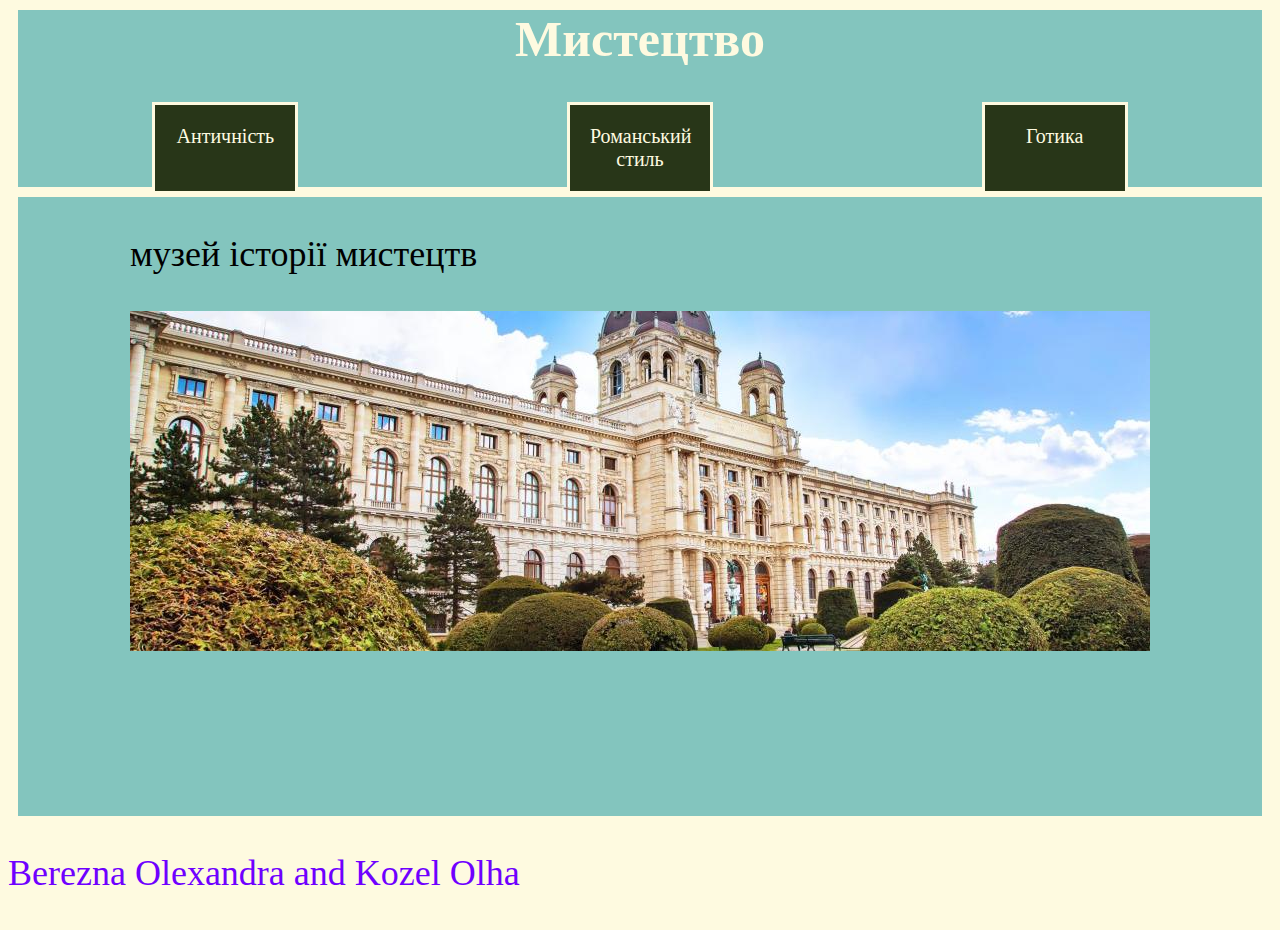
<file: index.html>
<html>
    <head>
        <link rel="stylesheet" href="style.css">
        <title>Мистецтво </title>
    </head>
    <body>
        <header>
            <h1>
                Мистецтво
             </h1>
             <nav>
                <a href="index.1.html" >Античність</a>
                <a href="index.2.html">Романський стиль</a>
                <a href="index.3.html">Готика</a>
            </nav>
               </header>
               <main>
                <div>
                <p> музей історії мистецтв </p>
                <img src="255949.jpg">
                </div>
               </main>
               <footer>
        
                <p class="слово">Berezna Olexandra and Kozel Olha</p>
               </footer>
            </body>
            </html>
</file>
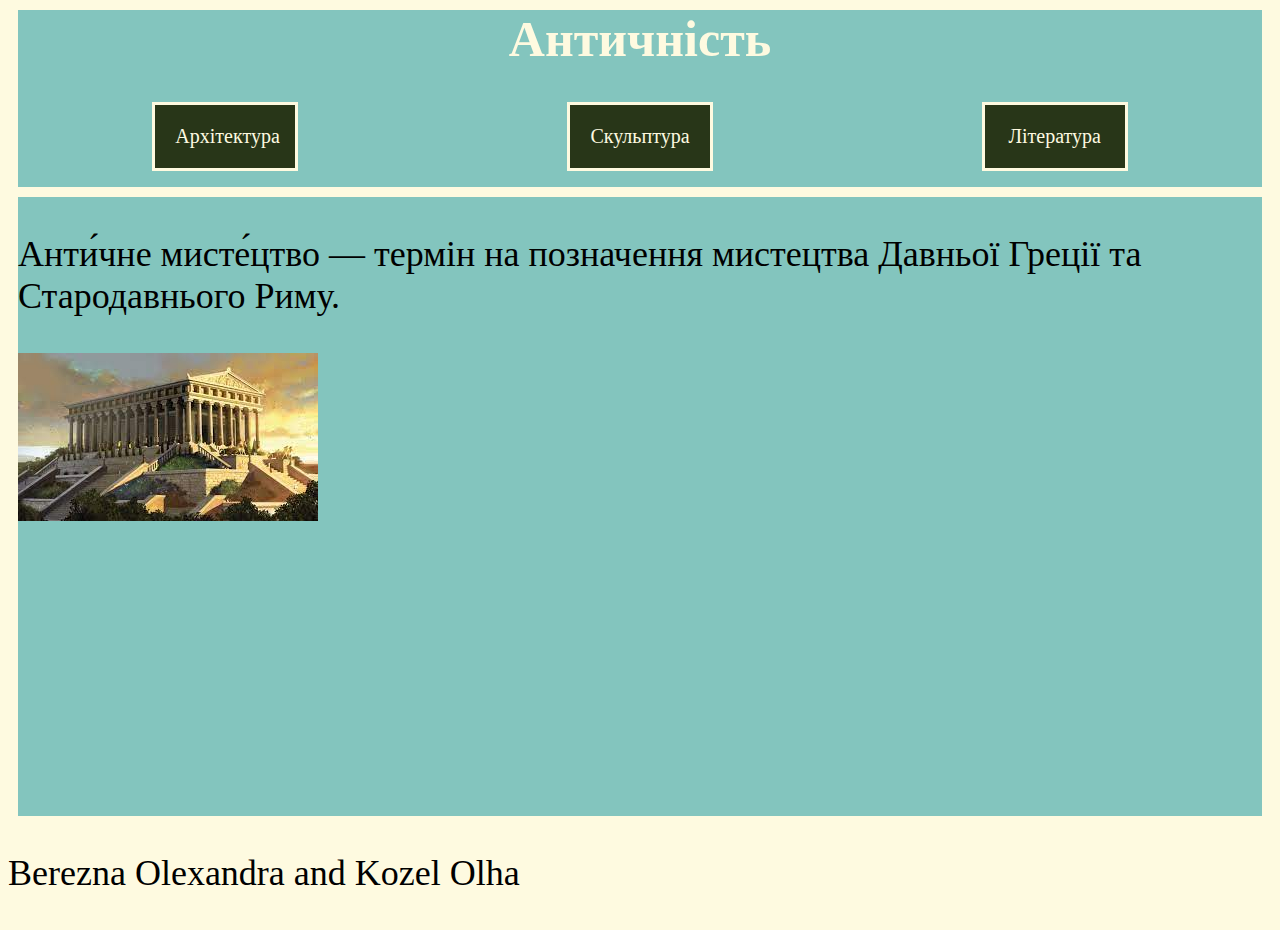
<file: index.1.html>
<html>
    <head>
        <link rel="stylesheet" href="style.css">
        <title>Мистецтво </title>
    </head>
    <body>
        <header>
            <h1>
                Античність
             </h1>
             <nav>
                <a href="index1.html" >Архітектура</a>
                <a href="index2.html">Скульптура</a>
                <a href="index3/html">Література</a>
            </nav>
               </header>
               <main>
                <div>
                <p> Анти́чне мисте́цтво — термін на позначення мистецтва Давньої Греції та Стародавнього Риму. </p>
                <img src="ант.jpeg">
                </div>
               </main>
               <footer>
        
                <p>Berezna Olexandra and Kozel Olha</p>
               </footer>
            </body>
            </html>
</file>
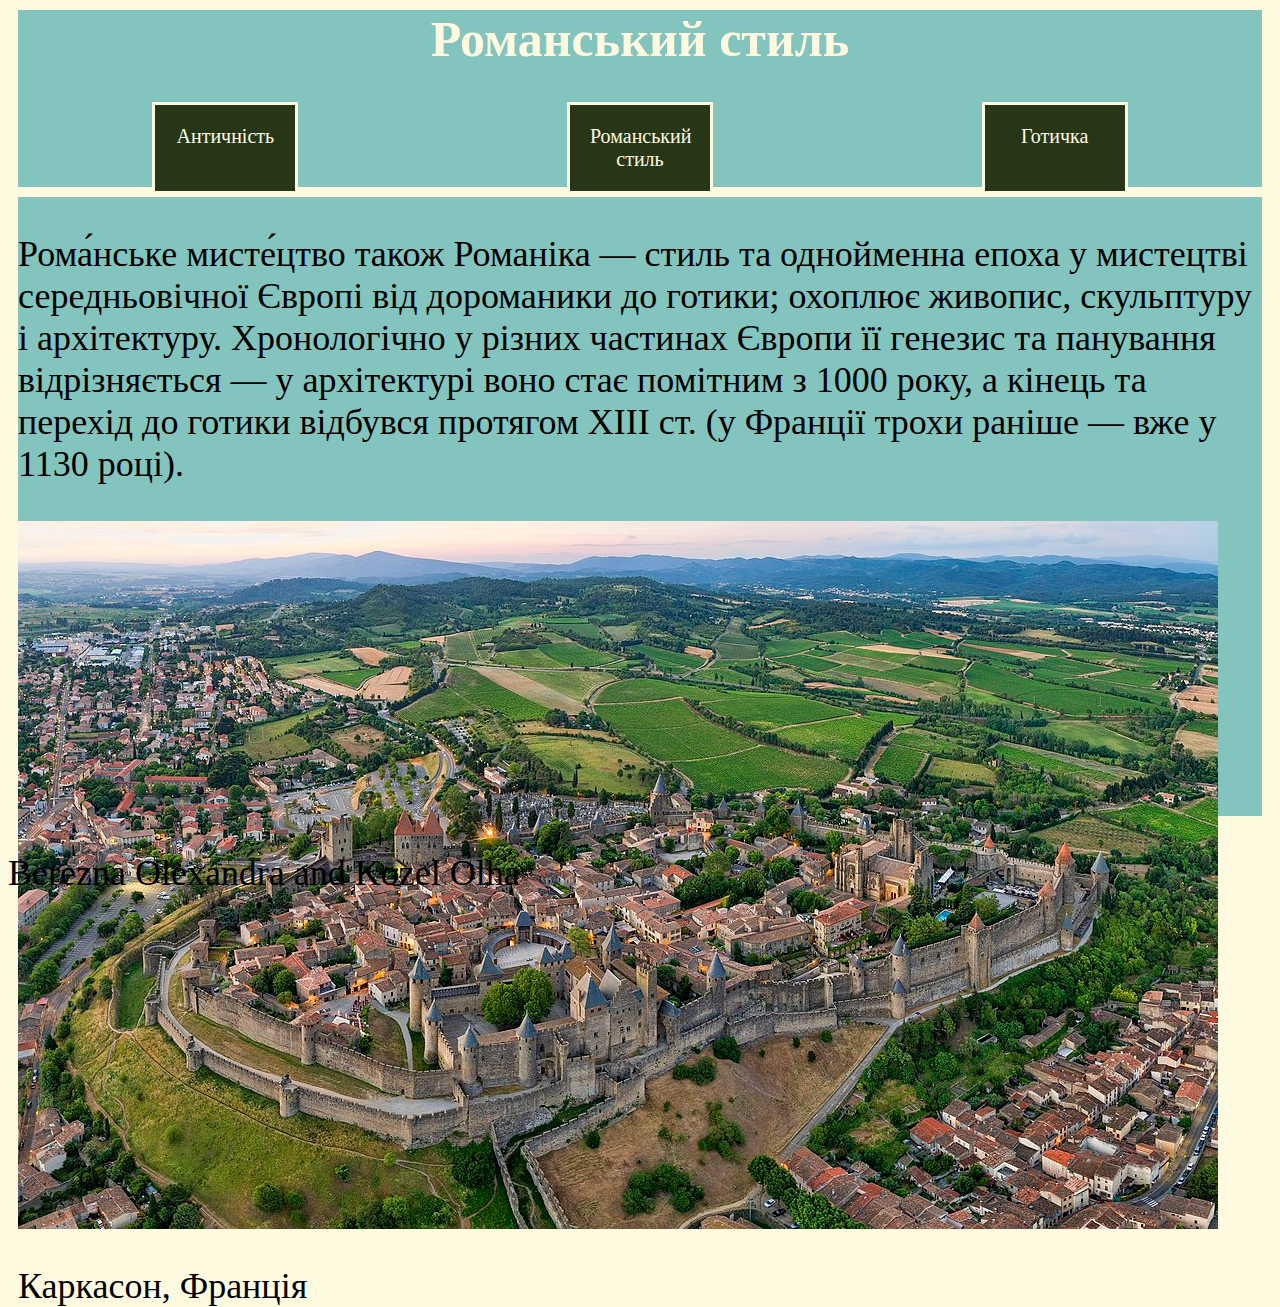
<file: index.2.html>
<html>
    <head>
        <link rel="stylesheet" href="style.css">
        <title>Романський стиль </title>
    </head>
    <body>
        <header>
            <h1>
                Романський стиль
             </h1>
             <nav>
                <a href="index.1.html" >Античність</a>
                <a href="index2.html">Романський стиль</a>
                <a href="index3/html">Готичка</a>
            </nav>
               </header>
               <main>
                <div>
                <p> Рома́нське мисте́цтво також Романіка — стиль та однойменна епоха у мистецтві середньовічної Європі від дороманики до готики; охоплює живопис, скульптуру і архітектуру. Хронологічно у різних частинах Європи її генезис та панування відрізняється — у архітектурі воно стає помітним з 1000 року, а кінець та перехід до готики відбувся протягом XIII ст. (у Франції трохи раніше — вже у 1130 році).
                </p>
                <img src="ром.jpg">
                <p> Каркасон, Франція </p>
                </div>
               </main>
               <footer>
        
                <p>Berezna Olexandra and Kozel Olha</p>
               </footer>
            </body>
            </html>
</file>
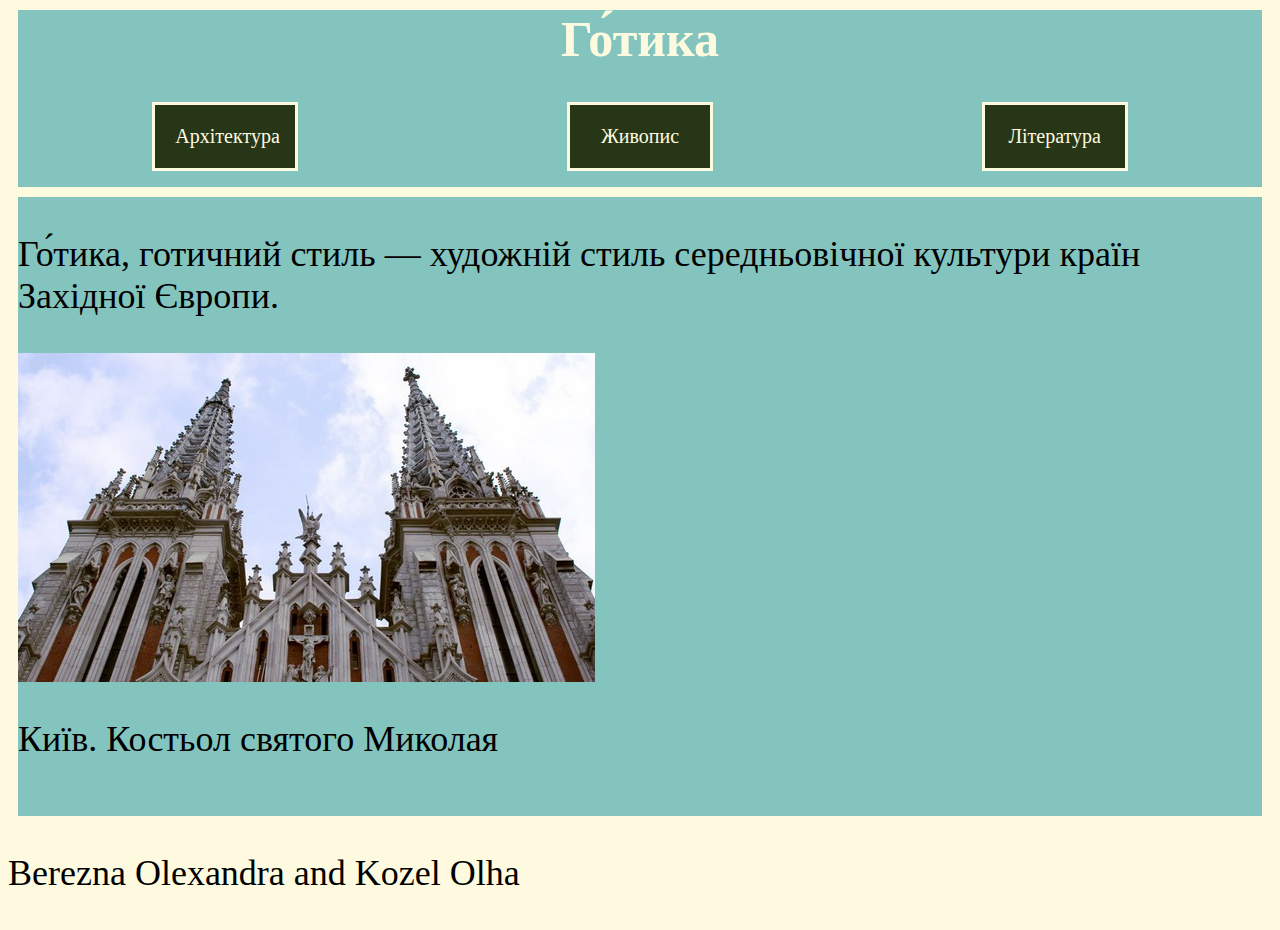
<file: index.3.html>
<html>
    <head>
        <link rel="stylesheet" href="style.css">
        <title>Мистецтво </title>
    </head>
    <body>
        <header>
            <h1>
                Го́тика
             </h1>
             <nav>
                <a href="index.1.html" >Архітектура</a>
                <a href="index.2.html">Живопис</a>
                <a href="index.3.html">Література</a>
            </nav>
               </header>
               <main>
                <div>
                <p> Го́тика, готичний стиль — художній стиль середньовічної культури країн Західної Європи. </p>
                <img src="готика.jpg">
                <p> Київ. Костьол святого Миколая </p>
                </div>
               </main>
               <footer>
        
                <p>Berezna Olexandra and Kozel Olha</p>
               </footer>
            </body>
            </html>
</file>
<file: style.css>
h1{
    color: #fefae0;
    text-align: center;
    font-size: 50px;
}
p{
font-size: 36px;
}
body{
    background-color: #fefae0;
}
a{
    text-decoration: none;
    border: 3px solid #fefae0;
background-color: #283618;
color:#fefae0;
padding: 20px ;
width: 100px ;

text-align:center;
font-size: 20px;
}

header{
    height: 20%;
    background-color: #83c5be;
    margin: 10px;
}
main{
    display: flex;
    justify-content: space-around;
    height: 70%;
    background-color: #83c5be;
    margin: 10px;
    font-size: 30px;
}
nav{
    display: flex;
    justify-content: space-around;
}
.слово{
    color: rgb(111, 0, 255);
}
 a:hover{
    background-color: orange;
 }
</file>
